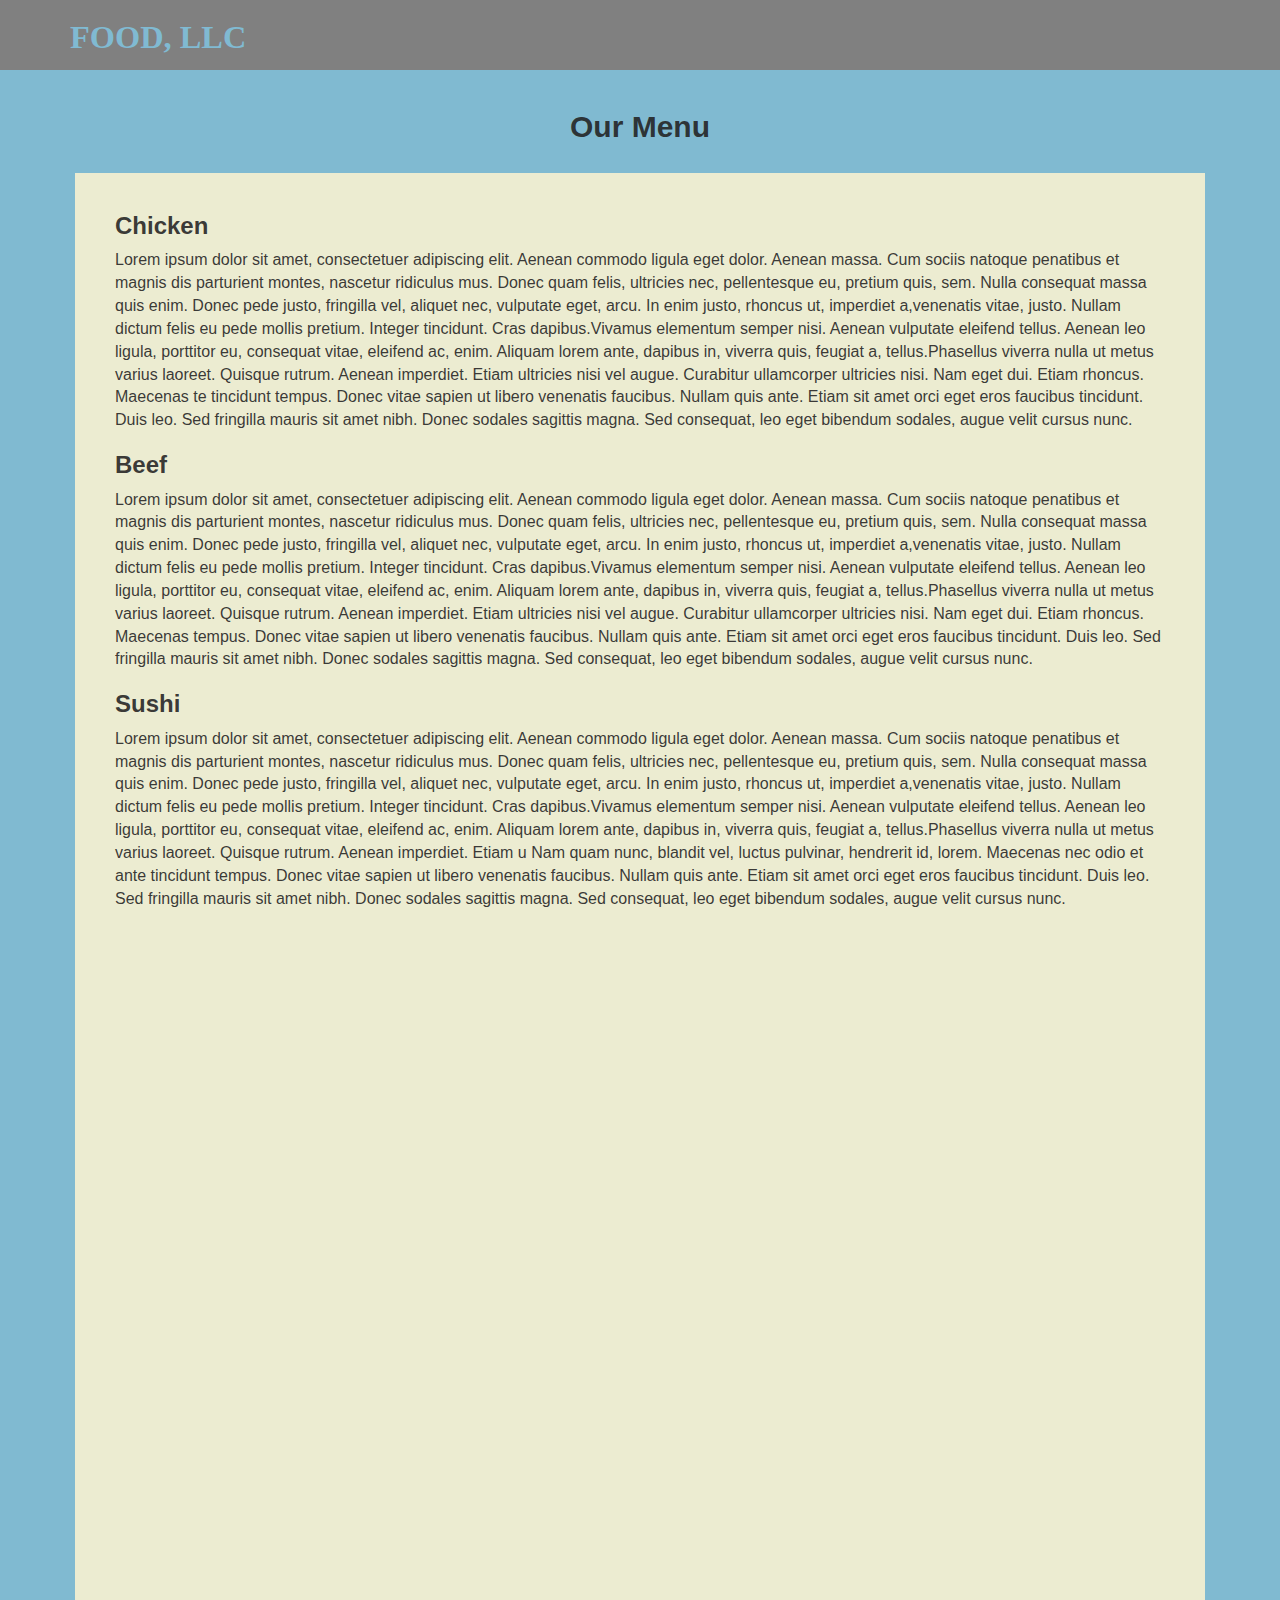
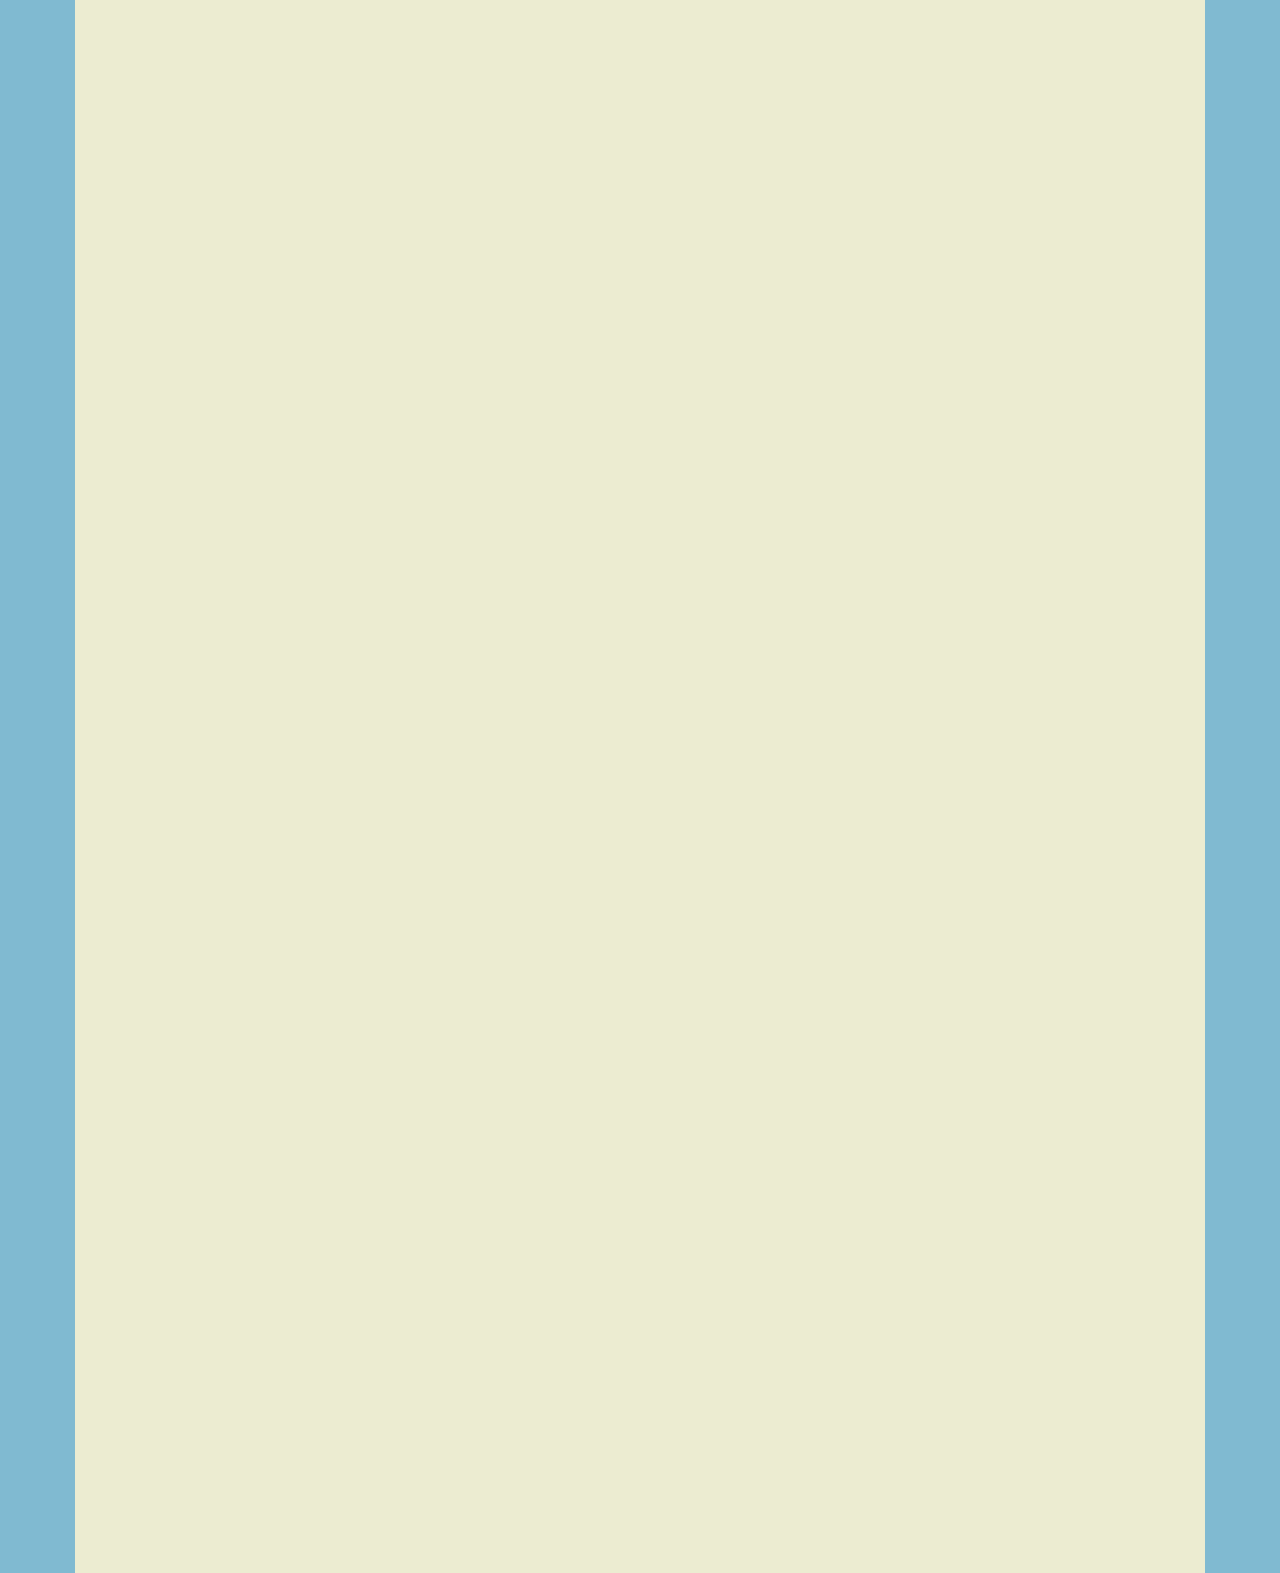
<file: module 3/index.html>
<!doctype html>
<html lang="en">

<head>
	<meta charset="utf-8">
	<meta http-equiv="X-UA-Compatible" content="IE=edge">
	<meta name="viewport" content="width=device-width, initial-scale=1">
	<title>Module 3 Solution</title>
	<link rel="stylesheet" href="css/bootstrap.min.css">
	<link rel="stylesheet" href="css/css.css">
</head>

<body>
	<header>
		<nav id="header-nav" class="navbar navbar-default">
			<div class="container">
				<div class="navbar-header">
					<div class="navbar-brand">
						<a href="index.html">
							<h1>Food, LLC</h1>
						</a>
					</div>

					<button type="button" class="navbar-toggle collapsed" data-toggle="collapse" data-target="#collapsable-nav"
					 aria-expanded="false">
						<span class="sr-only">Toggle navigation</span>
						<span class="icon-bar"></span>
						<span class="icon-bar"></span>
						<span class="icon-bar"></span>
					</button>
				</div>

				<div id="collapsable-nav" class="collapse navbar-collapse">
					<ul id="nav-list" class="nav navbar-nav visible-xs">
						<li><a href="#chicken" class="text-center">Chicken</a></li>
						<li><a href="#beef" class="text-center">Beef</a></li>
						<li><a href="#sushi" class="text-center">Sushi</a></li>
					</ul>
				</div><!-- .collapse .navbar-collapse -->
			</div><!-- .container -->
		</nav><!-- #header-nav -->
	</header>

	<div id="main-content" class="container">
		<h2 id="page-title" class="text-center">Our Menu</h2>
		<section class="row">
			<div id="main-text" class="col-xs-12">
				<div class="text-background">
					<h3 id="chicken">Chicken</h3>
					<p>Lorem ipsum dolor sit amet, consectetuer adipiscing elit. Aenean commodo ligula eget dolor.
						Aenean
						massa. Cum sociis natoque penatibus et magnis dis parturient montes, nascetur ridiculus mus.
						Donec
						quam
						felis, ultricies nec, pellentesque eu, pretium quis, sem. Nulla consequat massa quis enim.
						Donec
						pede
						justo, fringilla vel, aliquet nec, vulputate eget, arcu. In enim justo, rhoncus ut, imperdiet
						a,venenatis vitae, justo. Nullam dictum felis eu pede mollis pretium. Integer tincidunt. Cras
						dapibus.Vivamus elementum semper nisi. Aenean vulputate eleifend tellus. Aenean leo ligula,
						porttitor
						eu,
						consequat vitae, eleifend ac, enim. Aliquam lorem ante, dapibus in, viverra quis, feugiat a,
						tellus.Phasellus viverra nulla ut metus varius laoreet. Quisque rutrum. Aenean imperdiet. Etiam
						ultricies nisi vel augue. Curabitur ullamcorper ultricies nisi. Nam eget dui. Etiam rhoncus.
						Maecenas
						te
						tincidunt
						tempus. Donec vitae sapien ut libero venenatis faucibus. Nullam quis ante. Etiam sit amet orci
						eget
						eros
						faucibus tincidunt. Duis leo. Sed fringilla mauris sit amet nibh. Donec sodales sagittis magna.
						Sed
						consequat, leo eget bibendum sodales, augue velit cursus nunc.
					</p>
					<h3 id="beef">Beef</h3>
					<p>Lorem ipsum dolor sit amet, consectetuer adipiscing elit. Aenean commodo ligula eget dolor.
						Aenean
						massa. Cum sociis natoque penatibus et magnis dis parturient montes, nascetur ridiculus mus.
						Donec
						quam
						felis, ultricies nec, pellentesque eu, pretium quis, sem. Nulla consequat massa quis enim.
						Donec
						pede
						justo, fringilla vel, aliquet nec, vulputate eget, arcu. In enim justo, rhoncus ut, imperdiet
						a,venenatis vitae, justo. Nullam dictum felis eu pede mollis pretium. Integer tincidunt. Cras
						dapibus.Vivamus elementum semper nisi. Aenean vulputate eleifend tellus. Aenean leo ligula,
						porttitor
						eu,
						consequat vitae, eleifend ac, enim. Aliquam lorem ante, dapibus in, viverra quis, feugiat a,
						tellus.Phasellus viverra nulla ut metus varius laoreet. Quisque rutrum. Aenean imperdiet. Etiam
						ultricies nisi vel augue. Curabitur ullamcorper ultricies nisi. Nam eget dui. Etiam rhoncus.
						Maecenas
						
						tempus. Donec vitae sapien ut libero venenatis faucibus. Nullam quis ante. Etiam sit amet orci
						eget
						eros
						faucibus tincidunt. Duis leo. Sed fringilla mauris sit amet nibh. Donec sodales sagittis magna.
						Sed
						consequat, leo eget bibendum sodales, augue velit cursus nunc.
					</p>
					<h3 id="sushi">Sushi</h3>
					<p>Lorem ipsum dolor sit amet, consectetuer adipiscing elit. Aenean commodo ligula eget dolor.
						Aenean
						massa. Cum sociis natoque penatibus et magnis dis parturient montes, nascetur ridiculus mus.
						Donec
						quam
						felis, ultricies nec, pellentesque eu, pretium quis, sem. Nulla consequat massa quis enim.
						Donec
						pede
						justo, fringilla vel, aliquet nec, vulputate eget, arcu. In enim justo, rhoncus ut, imperdiet
						a,venenatis vitae, justo. Nullam dictum felis eu pede mollis pretium. Integer tincidunt. Cras
						dapibus.Vivamus elementum semper nisi. Aenean vulputate eleifend tellus. Aenean leo ligula,
						porttitor
						eu,
						consequat vitae, eleifend ac, enim. Aliquam lorem ante, dapibus in, viverra quis, feugiat a,
						tellus.Phasellus viverra nulla ut metus varius laoreet. Quisque rutrum. Aenean imperdiet. Etiam
						u
						Nam quam nunc, blandit vel, luctus pulvinar, hendrerit id, lorem. Maecenas nec odio et ante
						tincidunt
						tempus. Donec vitae sapien ut libero venenatis faucibus. Nullam quis ante. Etiam sit amet orci
						eget
						eros
						faucibus tincidunt. Duis leo. Sed fringilla mauris sit amet nibh. Donec sodales sagittis magna.
						Sed
						consequat, leo eget bibendum sodales, augue velit cursus nunc.
					</p>
				</div>
			</div>
		</section>
	</div>

	<script src="js/jquery-2.1.4.min.js"></script>
	<script src="js/bootstrap.min.js"></script>
</body>

</html>
</file>
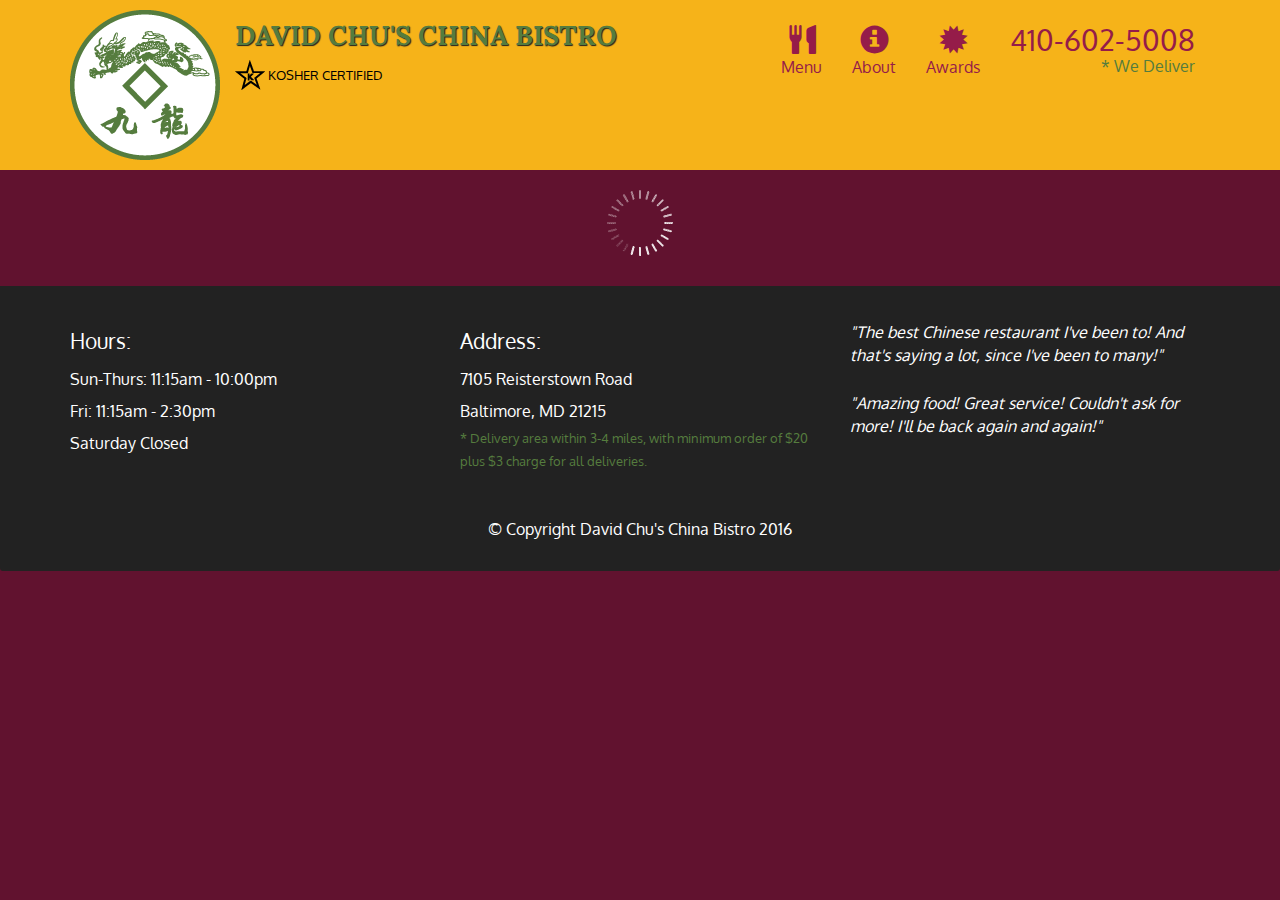
<file: module 5/index.html>
<!doctype html>
<html lang="en">
  <head>
    <meta charset="utf-8">
    <meta http-equiv="X-UA-Compatible" content="IE=edge">
    <meta name="viewport" content="width=device-width, initial-scale=1">
    <title>David Chu's China Bistro</title>
    <link rel="stylesheet" href="css/bootstrap.min.css">
    <link rel="stylesheet" href="css/styles.css">
    <link href='https://fonts.googleapis.com/css?family=Oxygen:400,300,700' rel='stylesheet' type='text/css'>
    <link href='https://fonts.googleapis.com/css?family=Lora' rel='stylesheet' type='text/css'>
  </head>
<body>
  <header>
    <nav id="header-nav" class="navbar navbar-default">
      <div class="container">
        <div class="navbar-header">
          <a href="index.html" class="pull-left visible-md visible-lg">
            <div id="logo-img" alt="Logo image"></div>
          </a>

          <div class="navbar-brand">
            <a href="index.html"><h1>David Chu's China Bistro</h1></a>
            <p>
              <img src="images/star-k-logo.png" alt="Kosher certification">
              <span>Kosher Certified</span>
            </p>
          </div>

          <button id="navbarToggle" type="button" class="navbar-toggle collapsed" data-toggle="collapse" data-target="#collapsable-nav" aria-expanded="false">
            <span class="sr-only">Toggle navigation</span>
            <span class="icon-bar"></span>
            <span class="icon-bar"></span>
            <span class="icon-bar"></span>
          </button>
        </div>
        
        <div id="collapsable-nav" class="collapse navbar-collapse">
           <ul id="nav-list" class="nav navbar-nav navbar-right">
            <li id="navHomeButton" class="visible-xs active">
              <a href="index.html">
                <span class="glyphicon glyphicon-home"></span> Home</a>
            </li>
            <li id="navMenuButton">
              <a href="#" onclick="$dc.loadMenuCategories();">
                <span class="glyphicon glyphicon-cutlery"></span><br class="hidden-xs"> Menu</a>
            </li>
            <li>
              <a href="#">
                <span class="glyphicon glyphicon-info-sign"></span><br class="hidden-xs"> About</a>
            </li>
            <li>
              <a href="#">
                <span class="glyphicon glyphicon-certificate"></span><br class="hidden-xs"> Awards</a>
            </li>
            <li id="phone" class="hidden-xs">
              <a href="tel:410-602-5008">
                <span>410-602-5008</span></a><div>* We Deliver</div>
            </li>
          </ul><!-- #nav-list -->
        </div><!-- .collapse .navbar-collapse -->
      </div><!-- .container -->
    </nav><!-- #header-nav -->
  </header>

  <div id="call-btn" class="visible-xs">
    <a class="btn" href="tel:410-602-5008">
    <span class="glyphicon glyphicon-earphone"></span>
    410-602-5008
    </a>
  </div>
  <div id="xs-deliver" class="text-center visible-xs">* We Deliver</div>

  <div id="main-content" class="container"></div>

  <footer class="panel-footer">
    <div class="container">
      <div class="row">
        <section id="hours" class="col-sm-4">
          <span>Hours:</span><br>
          Sun-Thurs: 11:15am - 10:00pm<br>
          Fri: 11:15am - 2:30pm<br>
          Saturday Closed
          <hr class="visible-xs">
        </section>
        <section id="address" class="col-sm-4">
          <span>Address:</span><br>
          7105 Reisterstown Road<br>
          Baltimore, MD 21215
          <p>* Delivery area within 3-4 miles, with minimum order of $20 plus $3 charge for all deliveries.</p>
          <hr class="visible-xs">
        </section>
        <section id="testimonials" class="col-sm-4">
          <p>"The best Chinese restaurant I've been to! And that's saying a lot, since I've been to many!"</p>
          <p>"Amazing food! Great service! Couldn't ask for more! I'll be back again and again!"</p>
        </section>
      </div>
      <div class="text-center">&copy; Copyright David Chu's China Bistro 2016</div>
    </div>
  </footer>

  <!-- jQuery (Bootstrap JS plugins depend on it) -->
  <script src="js/jquery-2.1.4.min.js"></script>
  <script src="js/bootstrap.min.js"></script>
  <script src="js/ajax-utils.js"></script>
  <script src="js/script.js"></script>
</body>
</html>
</file>
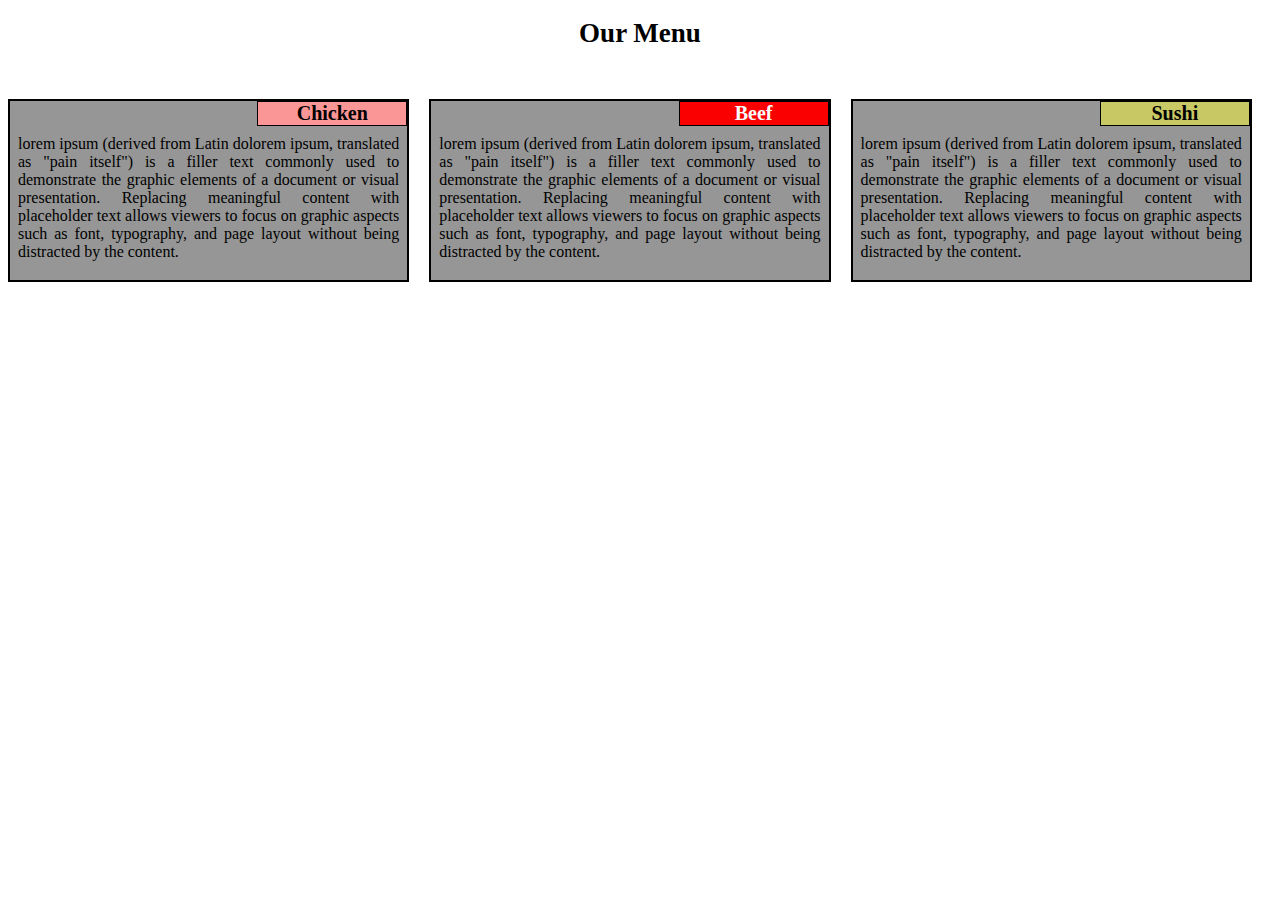
<file: module2_project/index.html>
<!doctype html>
<html>
<head>
<link rel="stylesheet" href="css.css">
<meta charset="utf-8">
<meta name='viewport' content='width=device-width, initial-scale=1'>
<title>Module 2 solution</title>
</head>
<body>
<h1>Our Menu</h1>
<div class='row'>
	<div class='col-lg-4 col-md-6 sx-12'>
		<div class='section'>
			<span id='nr1'>Chicken</span>
				<p> lorem ipsum (derived from Latin dolorem ipsum, translated as "pain itself") is a filler text commonly used to demonstrate the graphic elements of a document or visual presentation. Replacing meaningful content with placeholder text allows viewers to focus on graphic aspects such as font, typography, and page layout without being distracted by the content.</p>
		</div>
	</div>
	<div class='col-lg-4 col-md-6 sx-12'>
		<div class='section'>
			<span id='nr2'>Beef</span>
				<p> lorem ipsum (derived from Latin dolorem ipsum, translated as "pain itself") is a filler text commonly used to demonstrate the graphic elements of a document or visual presentation. Replacing meaningful content with placeholder text allows viewers to focus on graphic aspects such as font, typography, and page layout without being distracted by the content.</p>
		</div>
	</div>
	<div class='col-lg-4 col-md-12 sx-12'>
		<div class='section'>
			<span id='nr3'>Sushi</span>
				<p> lorem ipsum (derived from Latin dolorem ipsum, translated as "pain itself") is a filler text commonly used to demonstrate the graphic elements of a document or visual presentation. Replacing meaningful content with placeholder text allows viewers to focus on graphic aspects such as font, typography, and page layout without being distracted by the content.</p>
		</div>
	</div>
</div>
</body>
</html>
</file>
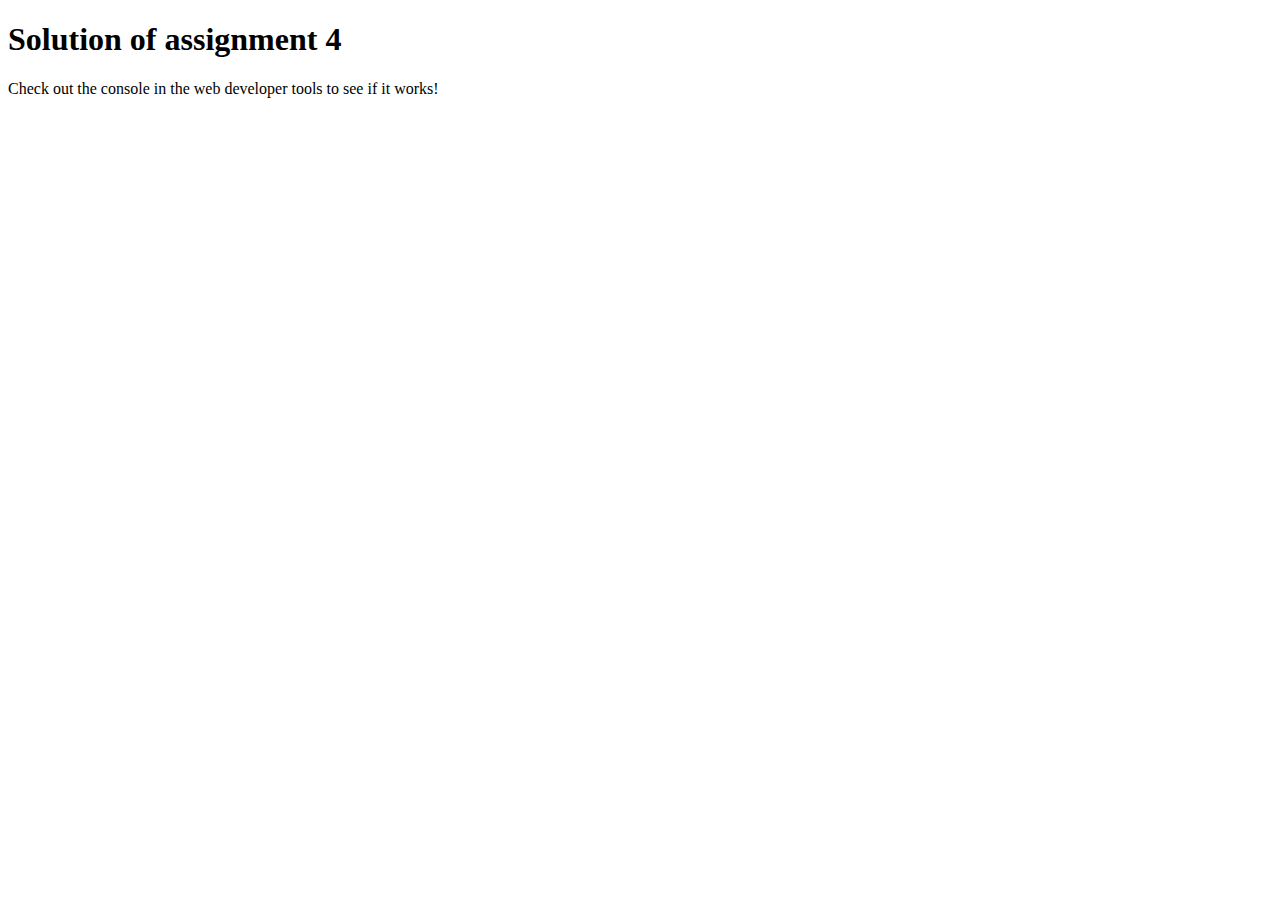
<file: module_4/index.html>
<!DOCTYPE html>
<html>

<head>
    <meta charset="utf-8">
    <title>Assignment Solution for Module 4</title>
    <script src="speakhello.js"></script>
    <script src="speakgoodbye.js"></script>
    <script src="newscript.js"></script>
</head>

<body>
    <h1>Solution of assignment 4</h1>
    <p>Check out the console in the web developer tools to see if it works!</p>
</body>

</html>
</file>
<file: module 3/css/css.css>
body {
  font-size: 16px;
  color: rgba(34, 33, 33, 0.884);
  background-color: #80bad1;
  font-family: 'Segoe UI', Tahoma, Geneva, Verdana, sans-serif
}

#header-nav {
  background-color: #808080;
  border-radius: 0;
  border: 0;
  min-height: 70px;
}

.navbar-brand h1 {
  font-family: 'Lora', serif;
  color: #80bad2;
  font-size: 1.8em;
  text-transform: uppercase;
  font-weight: bold;
  margin-top: 10px;
  margin-bottom: 20px;
  line-height: .75;
}

.navbar-brand a:hover, .navbar-brand a:focus {
  text-decoration: none;
}

#nav-list a {
  color: #80bad1;
  font-weight: bold;
}

#nav-list a:hover {
  background: rgb(236, 236, 209);
}

.navbar-header button.navbar-toggle, .navbar-header .icon-bar {
  border: 1px solid #80bad1;
}

.navbar-header button.navbar-toggle {
  clear: both;
  margin-top: -30px;
}

#page-title {
  font-weight: bold;
  margin-bottom: 30px;
}

#main-text {
  padding-left: 20px;
  padding-right: 20px;
}

.text-background {
  height: 3000px;
  padding: 20px 40px 20px 40px;
  background-color: rgb(236, 236, 209);
  overflow: hidden;
}

h3 {
  font-weight: bold;
}
</file>
<file: module 5/css/styles.css>
body {
  font-size: 16px;
  color: #fff;
  background-color: #61122f;
  font-family: 'Oxygen', sans-serif;
}

/** HEADER **/
#header-nav {
  background-color: #f6b319;
  border-radius: 0;
  border: 0;
}

#logo-img {
  background: url('../images/restaurant-logo_large.png') no-repeat;
  width: 150px;
  height: 150px;
  margin: 10px 15px 10px 0;
}

.navbar-brand {
  padding-top: 25px;
}
.navbar-brand h1 { /* Restaurant name */
  font-family: 'Lora', serif;
  color: #557c3e;
  font-size: 1.5em;
  text-transform: uppercase;
  font-weight: bold;
  text-shadow: 1px 1px 1px #222;
  margin-top: 0;
  margin-bottom: 0;
  line-height: .75;
}
.navbar-brand a:hover, .navbar-brand a:focus {
  text-decoration: none;
}
.navbar-brand p { /* Kosher cert */
  color: #000;
  text-transform: uppercase;
  font-size: .7em;
  margin-top: 15px;
}
.navbar-brand p span { /* Star-K */
  vertical-align: middle;
}

#nav-list {
  margin-top: 10px;
}
#nav-list a {
  color: #951C49;
  text-align: center;
}
#nav-list a:hover {
  background: #E7E7E7;
}
#nav-list a span {
  font-size: 1.8em;
}

#phone {
  margin-top: 5px;
}
#phone a { /* Phone number */
  text-align: right;
  padding-bottom: 0;
}
#phone div { /* We Deliver */
  color: #557c3e;
  text-align: right;
  padding-right: 15px;
}

.navbar-header button.navbar-toggle, .navbar-header .icon-bar {
  border: 1px solid #61122f;
}
.navbar-header button.navbar-toggle {
  clear: both;
  margin-top: -30px;
}
/* END HEADER */

/* FOOTER */
.panel-footer {
  margin-top: 30px;
  padding-top: 35px;
  padding-bottom: 30px;
  background-color: #222;
  border-top: 0;
}
.panel-footer div.row {
  margin-bottom: 35px;
}
#hours, #address {
  line-height: 2;
}
#hours > span, #address > span {
  font-size: 1.3em;
}
#address p {
  color: #557c3e;
  font-size: .8em;
  line-height: 1.8;
}
#testimonials {
  font-style: italic;
}
#testimonials p:nth-child(2) {
  margin-top: 25px;
}
/* END FOOTER */



/* HOME PAGE */
.container .jumbotron {
  box-shadow: 0 0 50px #3F0C1F;
  border: 2px solid #3F0C1F;
}

#menu-tile, #specials-tile, #map-tile {
  height: 250px;
  width: 100%;
  margin-bottom: 15px;
  position: relative;
  border: 2px solid #3F0C1F;
  overflow: hidden;
}
#menu-tile:hover, #specials-tile:hover, #map-tile:hover {
  box-shadow: 0 1px 5px 1px #cccccc;
}
#menu-tile {
  background: url('../images/menu-tile.jpg') no-repeat;
  background-position: center;
}
#specials-tile {
  background: url('../images/specials-tile.jpg') no-repeat;
  background-position: center;
}
#menu-tile span, #specials-tile span, #map-tile span {
  position: absolute;
  bottom: 0;
  right: 0;
  width: 100%;
  text-align: center;
  font-size: 1.6em;
  text-transform: uppercase;
  background-color: #000;
  color: #fff;
  opacity: .8;
}
/* END HOME PAGE */

/* MENU CATEGORIES PAGE */
.category-tile { 
  position: relative;
  border: 2px solid #3F0C1F;
  overflow: hidden;
  width: 200px;
  height: 200px;
  margin: 0 auto 15px;
}
.category-tile span {
  position: absolute;
  bottom: 0;
  right: 0;
  width: 100%;
  text-align: center;
  font-size: 1.2em;
  text-transform: uppercase;
  background-color: #000;
  color: #fff;
  opacity: .8;
}
.category-tile:hover {
  box-shadow: 0 1px 5px 1px #cccccc;
}

#menu-categories-title + div {
  margin-bottom: 50px;
}
/* END MENU CATEGORIES PAGE */

/* SINGLE CATEGORY PAGE */
.menu-item-tile {
  margin-bottom: 25px;
}
.menu-item-tile hr {
  width: 80%;
}
.menu-item-tile .menu-item-price {
  font-size: 1.1em;
  text-align: right;
  margin-top: -15px;
  margin-right: -15px;
}
.menu-item-tile .menu-item-price span {
  font-size: .6em;
}
.menu-item-photo {
  position: relative;
  border: 2px solid #3F0C1F; 
  overflow: hidden;
  padding: 0;
  margin-right: -15px;
  margin-left: auto;
  margin-bottom: 20px;
  max-width: 250px;
}
.menu-item-photo div {
  position: absolute;
  bottom: 0;
  right: 0;
  width: 80px;
  background-color: #557c3e;
  text-align: center;
}
.menu-item-description {
  padding-right: 30px;
}
h3.menu-item-title {
  margin: 0 0 10px;
}
.menu-item-details {
  font-size: .9em;
  font-style: italic;
}
/* END SINGLE CATEGORY PAGE */


/********** Large devices only **********/
@media (min-width: 1200px) {
  .container .jumbotron {
    background: url('../images/jumbotron_1200.jpg') no-repeat;
    height: 675px;
  }
}

/********** Medium devices only **********/
@media (min-width: 992px) and (max-width: 1199px) {
  /* Header */
  #logo-img {
    background: url('../images/restaurant-logo_medium.png') no-repeat;
    width: 100px;
    height: 100px;
    margin: 5px 5px 5px 0;
  }
  /* End Header */

  /* Home Page */
  .container .jumbotron {
    background: url('../images/jumbotron_992.jpg') no-repeat;
    height: 558px;
  }
  /* End Home Page */
}

/********** Small devices only **********/
@media (min-width: 768px) and (max-width: 991px) {
  /* Home Page */
  .container .jumbotron {
    background: url('../images/jumbotron_768.jpg') no-repeat;
    height: 432px;
  }
  /* End Home Page */
}

/********** Extra small devices only **********/
@media (max-width: 767px) {
  /* Header */
  .navbar-brand {
    padding-top: 10px;
    height: 80px;
  }
  .navbar-brand h1 { /* Restaurant name */
    padding-top: 10px;
    font-size: 5vw; /* 1vw = 1% of viewport width */
  }
  .navbar-brand p { /* Kosher cert */
    font-size: .6em;
    margin-top: 12px;
  }
  .navbar-brand p img { /* Star-K */
    height: 20px;
  }

  #collapsable-nav a { /* Collapsed nav menu text */
    font-size: 1.2em;
  }
  #collapsable-nav a span { /* Collapsed nav menu glyph */
    font-size: 1em;
    margin-right: 5px;
  }

  #call-btn > a {
    font-size: 1.5em;
    display: block;
    margin: 0 20px;
    padding: 10px;
    border: 2px solid #fff;
    background-color: #f6b319;
    color: #951c49;
  }
  #xs-deliver {
    margin-top: 5px;
    font-size: .7em;
    letter-spacing: .1em;
    text-transform: uppercase;
  }
  /* End Header */

  /* Footer */
  .panel-footer section {
    margin-bottom: 30px;
    text-align: center;
  }
  .panel-footer section:nth-child(3) {
    margin-bottom: 0; /* margin already exists on the whole row */
  }
  .panel-footer section hr {
    width: 50%;
  }
  /* End Footer */

  /* Home Page */
  .container .jumbotron {
    margin-top: 30px;
    padding: 0;
  }
  #menu-tile, #specials-tile {
    width: 360px;
    margin: 0 auto 15px;
  }

  .menu-item-photo {
    margin-right: auto;
  }
  .menu-item-tile .menu-item-price {
    text-align: center;
  }
  .menu-item-description {
    text-align: center;;
  }
}


/********** Super extra small devices Only :-) (e.g., iPhone 4) **********/
@media (max-width: 479px) {
  /* Header */
  .navbar-brand h1 { /* Restaurant name */
    padding-top: 5px;
    font-size: 6vw;
  }
  /* End Header */
  
  /* Home page */
  #menu-tile, #specials-tile {
    width: 280px;
    margin: 0 auto 15px;
  }

  .col-xxs-12 {
    position: relative;
    min-height: 1px;
    padding-right: 15px;
    padding-left: 15px;
    float: left;
    width: 100%;
  }
}
</file>
<file: module2_project/css.css>
* {
  box-sizing: border-box;
}

h1 {
	font-size: 27px;
	font-family: Georgia serif;
	text-align: center;
	color: rgb(0, 0, 0);
	margin-bottom: 30px;
}

p {
	padding: 15px 5px 0px 5px;
	font-family: Georgia sans-serif;
	font-size: 16px;
	position: relative;
}

.section { 
	background-color: rgb(150, 150, 150);
   	border: 2px solid black;
   	margin-top: 20px; 
   	margin-right: 20px; 
   	padding: 3px;
   	text-align: justify;
   	position: relative;
 }

span {
	font-size: 20px;
	width: 150px;
	border: 1px solid black;
	font-weight: bold;
	text-align: center;
	float: right; top :0; right: 0; margin: 0;
	position: absolute;
}
#nr1 {
	background-color: rgb(250, 150, 150);
	color: rgb(0, 0, 0);
}
#nr2 {
	background-color: rgb(250, 0, 0);
	color: rgb(250, 250, 250);
}
#nr3 {
	background-color: rgb(200, 200, 100);
	color: rgb(0, 0, 0);
}
}

.row {
	width: 100%;
}

/* Desktop PC view */

@media (min-width: 992px) {
 
  .col-lg-4 {
    width: 33.33%;
    float: left;
	}
}

/* Tablet PC view */
@media (min-width: 768px) and (max-width: 991px) {
 
  .col-md-6 {
    width: 50%;
    float: left;
  }
  .col-md-12 {
    width: 100%;
    float: left;
  }
}
/* Cell phone view */
@media (max-width: 767px)  {
  
  .col-sx-12 {
  	float: left;
    width: 100%;
  }
}
</file>
